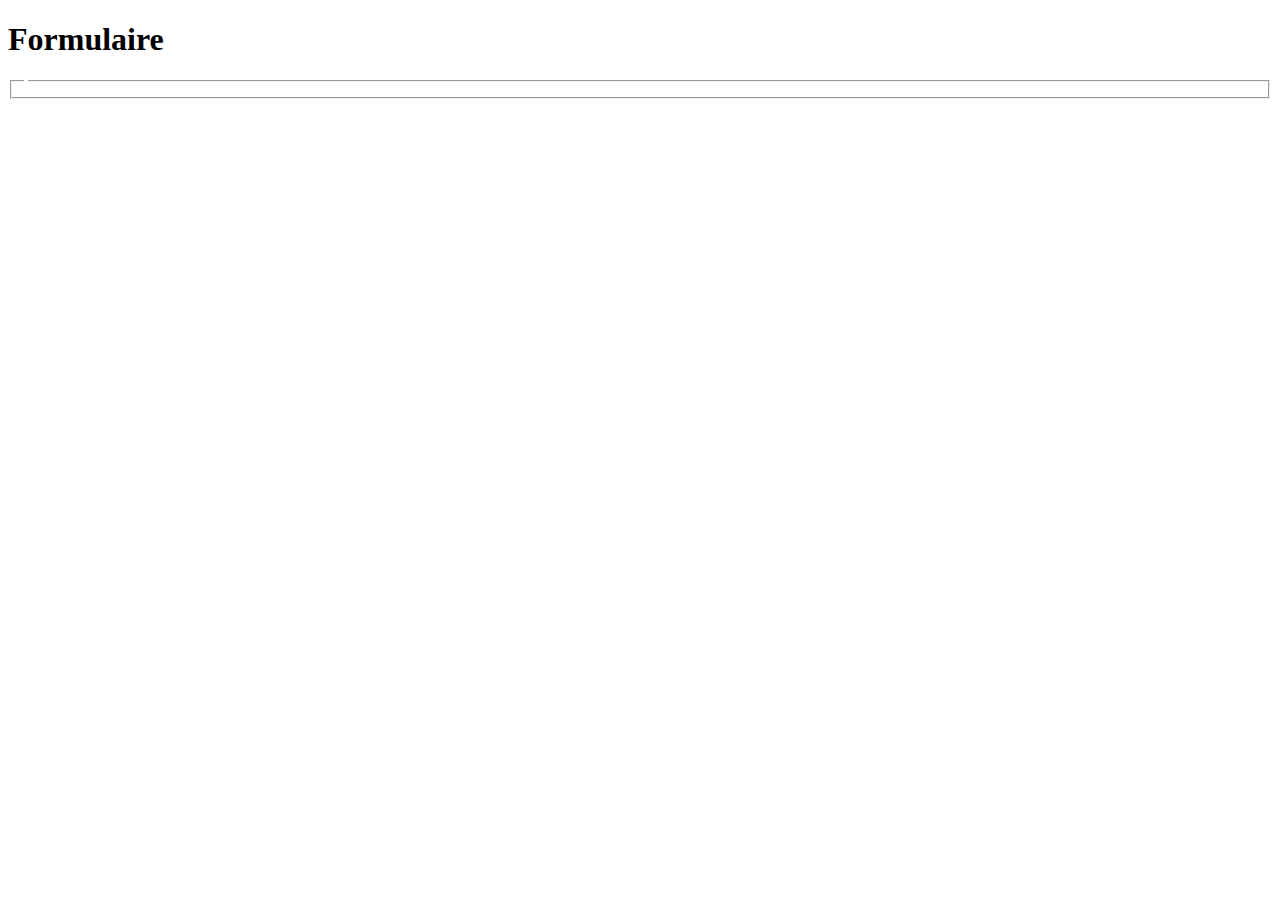
<file: index.html>
<!DOCTYPE html>
<html lang="en">
<head>
    <meta charset="UTF-8">
    <meta name="viewport" content="width=device-width, initial-scale=1.0">
    <title>Formulaire</title>
</head>
<body>
    <h1>Formulaire</h1>
    <form>
        <fieldset>
            <legend></legend>
        </fieldset>
    </form>   
</body>
</html>
</file>
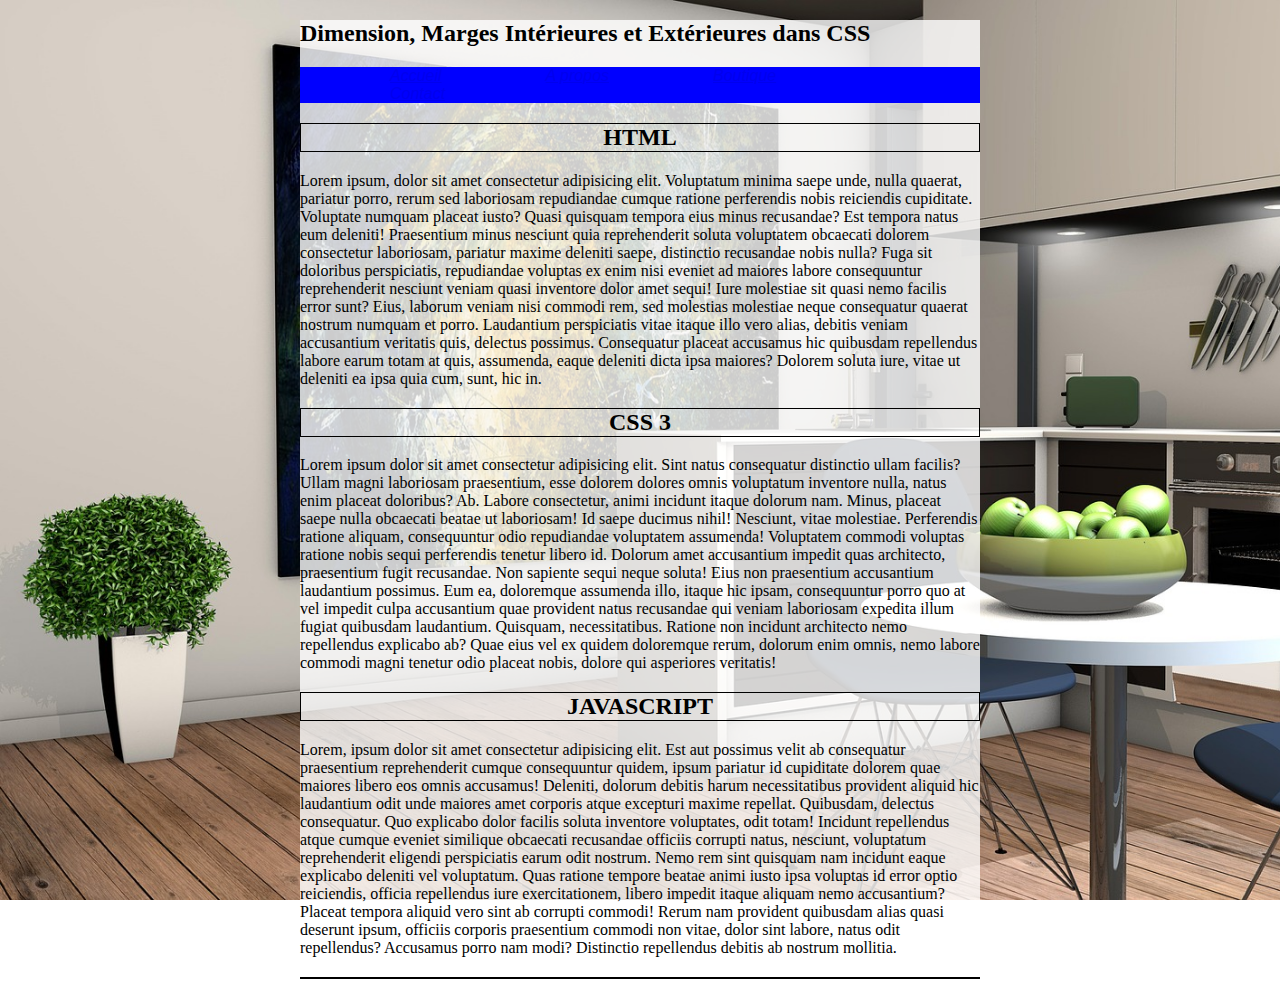
<file: docs/index.html>
<!DOCTYPE html>
<html lang="en">
<head>
    <meta charset="UTF-8">
    <meta name="viewport" content="width=device-width, initial-scale=1.0">
    <title>projet1</title>
    <link rel="stylesheet" href="style.css">
</head>
<body>
    <section>
        <h2>
            Dimension, Marges Intérieures et Extérieures dans CSS
        </h2>
        <ul>
            <li><a href="#">Accueil</a></li>
            <li><a href="#">A propos</a></li>
            <li><a href="#">Boutique</a></li>
            <li><a href="#">Contact</a></li>
        </ul>
        <article>
            <h2>HTML</h2>
            <div class="html">
                Lorem ipsum, dolor sit amet consectetur adipisicing elit. Voluptatum minima saepe unde, nulla quaerat, pariatur porro, rerum sed laboriosam repudiandae cumque ratione perferendis nobis reiciendis cupiditate. Voluptate numquam placeat iusto?
                Quasi quisquam tempora eius minus recusandae? Est tempora natus eum deleniti! Praesentium minus nesciunt quia reprehenderit soluta voluptatem obcaecati dolorem consectetur laboriosam, pariatur maxime deleniti saepe, distinctio recusandae nobis nulla?
                Fuga sit doloribus perspiciatis, repudiandae voluptas ex enim nisi eveniet ad maiores labore consequuntur reprehenderit nesciunt veniam quasi inventore dolor amet sequi! Iure molestiae sit quasi nemo facilis error sunt?
                Eius, laborum veniam nisi commodi rem, sed molestias molestiae neque consequatur quaerat nostrum numquam et porro. Laudantium perspiciatis vitae itaque illo vero alias, debitis veniam accusantium veritatis quis, delectus possimus.
                Consequatur placeat accusamus hic quibusdam repellendus labore earum totam at quis, assumenda, eaque deleniti dicta ipsa maiores? Dolorem soluta iure, vitae ut deleniti ea ipsa quia cum, sunt, hic in.
            </div>
                
        <article>
            <h2>CSS 3</h2>
            <div class="css">
                Lorem ipsum dolor sit amet consectetur adipisicing elit. Sint natus consequatur distinctio ullam facilis? Ullam magni laboriosam praesentium, esse dolorem dolores omnis voluptatum inventore nulla, natus enim placeat doloribus? Ab.
                Labore consectetur, animi incidunt itaque dolorum nam. Minus, placeat saepe nulla obcaecati beatae ut laboriosam! Id saepe ducimus nihil! Nesciunt, vitae molestiae. Perferendis ratione aliquam, consequuntur odio repudiandae voluptatem assumenda!
                Voluptatem commodi voluptas ratione nobis sequi perferendis tenetur libero id. Dolorum amet accusantium impedit quas architecto, praesentium fugit recusandae. Non sapiente sequi neque soluta! Eius non praesentium accusantium laudantium possimus.
                Eum ea, doloremque assumenda illo, itaque hic ipsam, consequuntur porro quo at vel impedit culpa accusantium quae provident natus recusandae qui veniam laboriosam expedita illum fugiat quibusdam laudantium. Quisquam, necessitatibus.
                Ratione non incidunt architecto nemo repellendus explicabo ab? Quae eius vel ex quidem doloremque rerum, dolorum enim omnis, nemo labore commodi magni tenetur odio placeat nobis, dolore qui asperiores veritatis!
            </div>
        <article>
            <h2>JAVASCRIPT</h2>
            <div class="js">
                Lorem, ipsum dolor sit amet consectetur adipisicing elit. Est aut possimus velit ab consequatur praesentium reprehenderit cumque consequuntur quidem, ipsum pariatur id cupiditate dolorem quae maiores libero eos omnis accusamus!
                Deleniti, dolorum debitis harum necessitatibus provident aliquid hic laudantium odit unde maiores amet corporis atque excepturi maxime repellat. Quibusdam, delectus consequatur. Quo explicabo dolor facilis soluta inventore voluptates, odit totam!
                Incidunt repellendus atque cumque eveniet similique obcaecati recusandae officiis corrupti natus, nesciunt, voluptatum reprehenderit eligendi perspiciatis earum odit nostrum. Nemo rem sint quisquam nam incidunt eaque explicabo deleniti vel voluptatum.
                Quas ratione tempore beatae animi iusto ipsa voluptas id error optio reiciendis, officia repellendus iure exercitationem, libero impedit itaque aliquam nemo accusantium? Placeat tempora aliquid vero sint ab corrupti commodi!
                Rerum nam provident quibusdam alias quasi deserunt ipsum, officiis corporis praesentium commodi non vitae, dolor sint labore, natus odit repellendus? Accusamus porro nam modi? Distinctio repellendus debitis ab nostrum mollitia.
            </div>
        </article>
        <h2></h2>
        <article></article>
    </section>
</body>
</html>
</file>
<file: docs/style.css>
body {
    background-image: url("kitchen-1687121_1920.jpg");
    background-repeat: no-repeat;
    background-size: cover;
    background-attachment:fixed;
}

section {
    width: 680px;
    background-color: rgba(255,255,255,0.8);
    margin: auto;
}

section ul li {
    list-style-type: upper-alpha;
    font-style: italic;
    display: inline;
    margin: 50px;
    font-family:'Gill Sans', 'Gill Sans MT', Calibri, 'Trebuchet MS', sans-serif;
    
}

ul {
    background-color: blue;
}


article h2 {
    border: 1px solid black;
    text-align: center;
}
</file>
